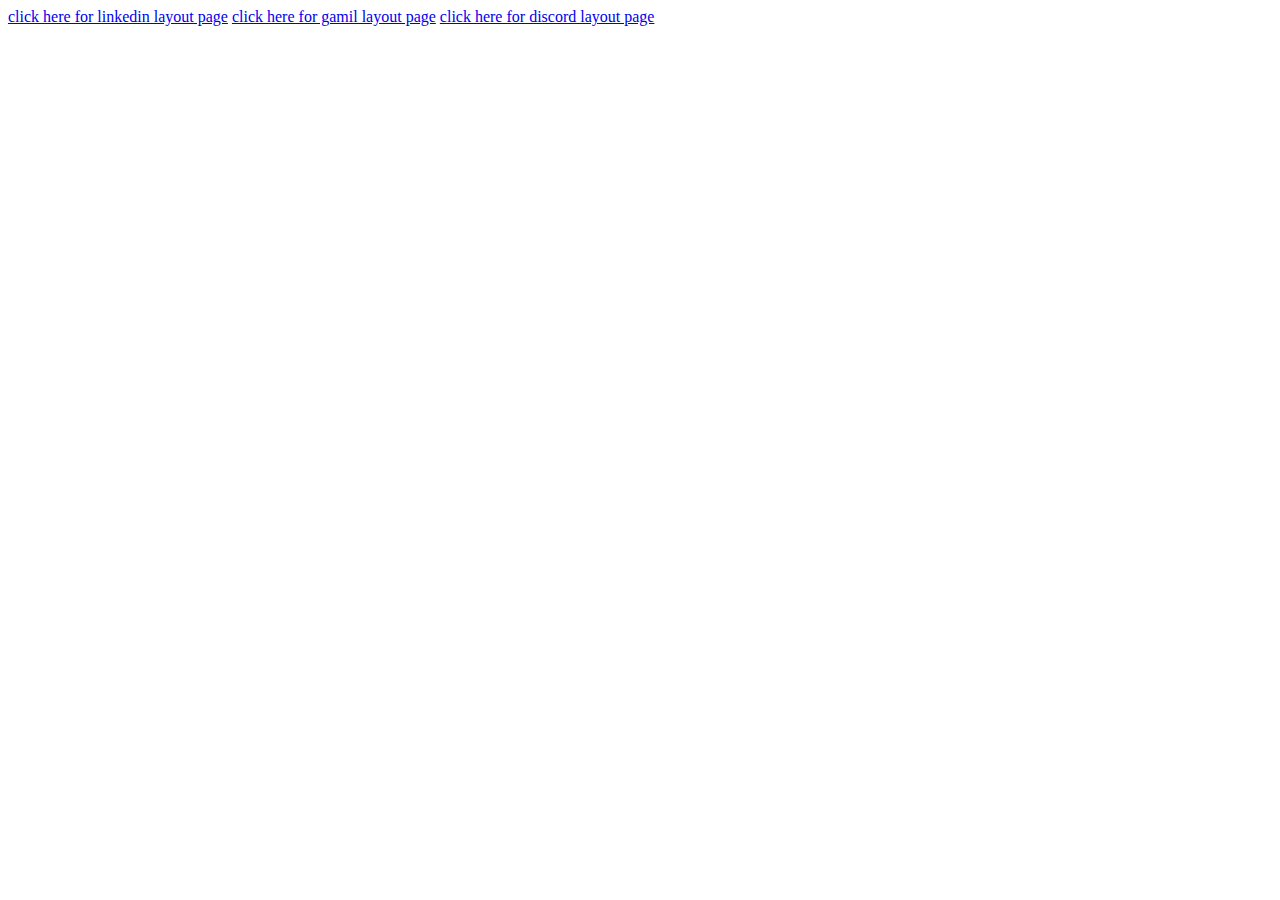
<file: index.html>
<!DOCTYPE html>
<html lang="en">
<head>
    <meta charset="UTF-8">
    <meta http-equiv="X-UA-Compatible" content="IE=edge">
    <meta name="viewport" content="width=device-width, initial-scale=1.0">
    <title>Popular-Page-Layouts</title>
</head>
    <body>
        <a href="linkedin.html">click here for linkedin layout page</a>
        <a href="gmail.html">click here for gamil layout page</a>
        <a href="discord.html">click here for discord layout page</a>
    </body>
</html>
</file>
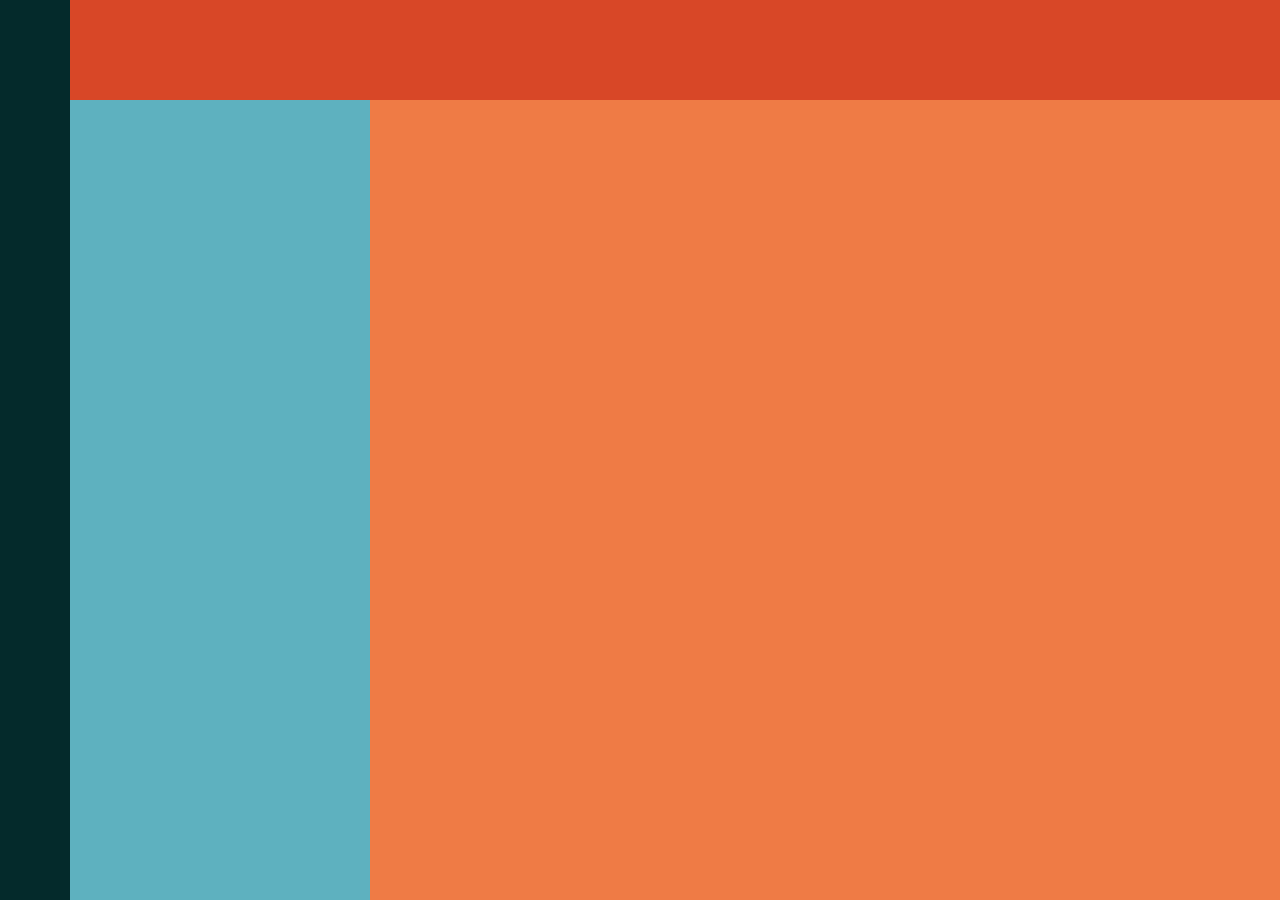
<file: discord/discord.html>
<!DOCTYPE html>
<html lang="en">
<head>
    <meta charset="UTF-8">
    <meta http-equiv="X-UA-Compatible" content="IE=edge">
    <meta name="viewport" content="width=device-width, initial-scale=1.0">
    <title>Discord-page</title>
    <link rel="stylesheet" href="discord.css">
</head>
<body>
    <div class="grid-container">

        <header class="header"></header>

        <aside class="icon-bar"></aside>

        <aside class="left-container">
            <div class="left-1"></div>
            <div class="left-2"></div>
            <div class="left-3"></div>
        </aside>

        <main class="main-container">
            <div class="main-1"></div>
            <div class="main-2"></div>
        </main>
        
    </div>
</body>
</html>
</file>
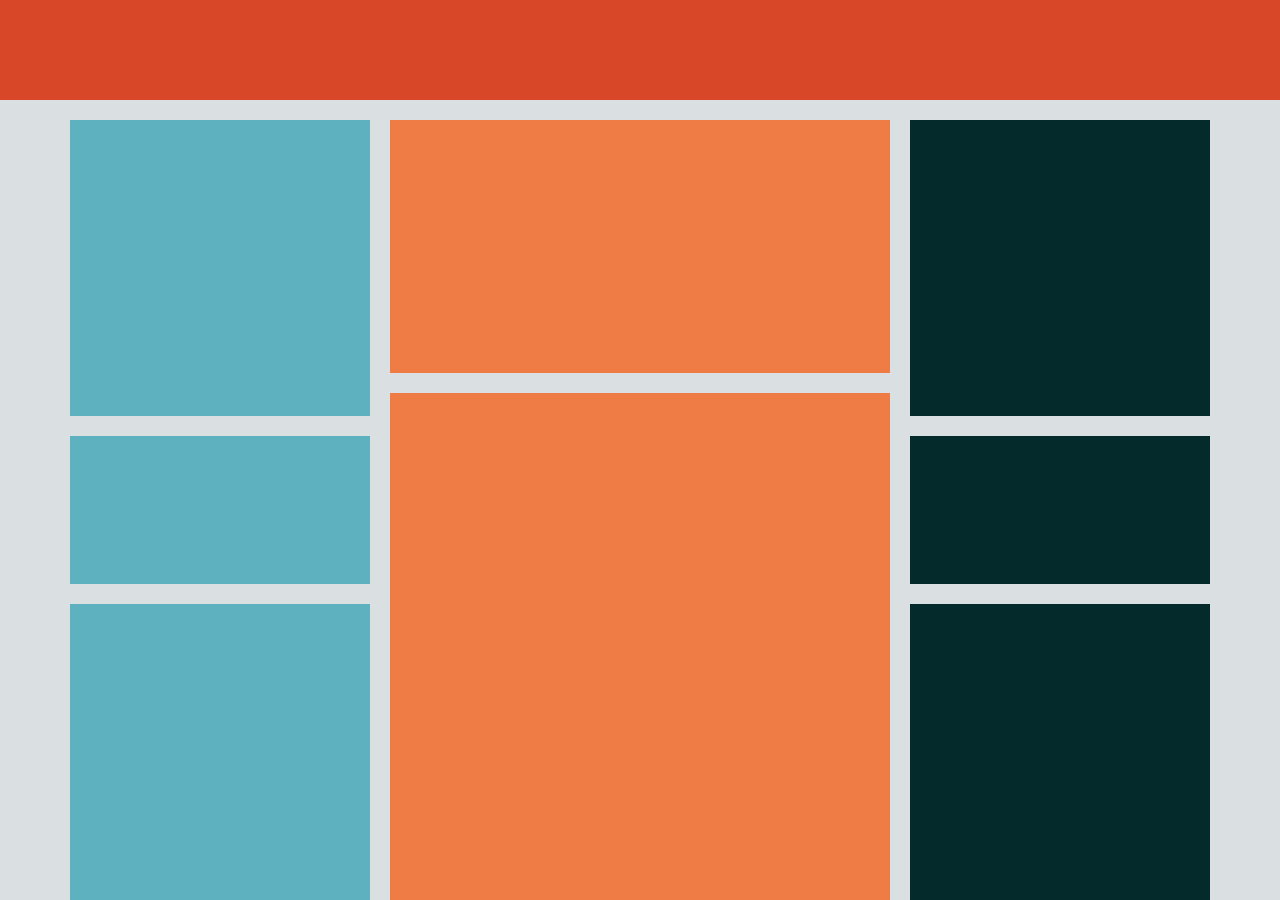
<file: linkedin/linkedin.html>
<!DOCTYPE html>
<html lang="en">
<head>
    <meta charset="UTF-8">
    <meta http-equiv="X-UA-Compatible" content="IE=edge">
    <meta name="viewport" content="width=device-width, initial-scale=1.0">
    <title>Linkedin-page</title>
    <link rel="stylesheet" href="linkedin.css">
</head>
<body>
    <div class="grid-container">
        <header class="header"></header>

        <aside class="left-container">
            <div class="left-1"></div>
            <div class="left-2"></div>
            <div class="left-3"></div>
        </aside>

        <main class="main-container">
            <div class="main-1"></div>
            <div class="main-2"></div>
        </main>

        <aside class="right-container">
            <div class="right-1"></div>
            <div class="right-2"></div>
            <div class="right-3"></div>
        </aside>
        
    </div>
</body>
</html>
</file>
<file: discord/discord.css>
* {
  box-sizing: border-box;
  margin: 0;
  padding: 0;
}

.grid-container {
  font-size: 1.5rem;
  font-family: sans-serif;
  color: white;
  height: 100vh;

  display: grid;
  grid-template:
    "ib hd hd " 100px
    "ib lc mc " 1fr /
    70px 300px 1fr;
}

.header {
  grid-area: hd;
  background-color: #d84727;
}

.left-container {
  grid-area: lc;
  background-color: #5eb1bf;

  display: grid;
  grid-template-rows: 2fr 1fr 2fr;
}

.main-container {
  grid-area: mc;
  background-color: #ef7b45;

  display: grid;
  grid-template-rows: 1fr 2fr;
}

.icon-bar {
  grid-area: ib;
  background-color: #042a2b;

  display: grid;
  grid-template-rows: 2fr 1fr 2fr;
}
</file>
<file: linkedin/linkedin.css>
* {
  box-sizing: border-box;
  margin: 0;
  padding: 0;
}
body {
  background-color: rgb(218, 223, 225);
}
.grid-container {
  font-size: 1.5rem;
  font-family: sans-serif;
  color: white;
  height: 100vh;
  grid-gap: 20px;

  display: grid;
  grid-template:
    "hd hd hd hd hd" 100px
    ". lc mc rc ." 1fr /
    1fr 300px 500px 300px 1fr;
}

.header {
  grid-area: hd;
  background-color: #d84727;
}

.left-container {
  grid-area: lc;

  display: grid;
  grid-template-rows: 2fr 1fr 2fr;
}

.main-container {
  grid-area: mc;

  display: grid;
  grid-template-rows: 1fr 2fr;
}

.right-container {
  grid-area: rc;

  display: grid;
  grid-template-rows: 2fr 1fr 2fr;
}

.grid-container * {
  grid-gap: 20px;
}

.left-container div {
  background-color: #5eb1bf;
}

.main-container div {
  background-color: #ef7b45;
}

.right-container div {
  background-color: #042a2b;
}

/* grid-template-rows: 2fr 1fr 2fr;

same as:
grid-template:
  "l1" 2fr
  "l2" 1fr
  "l3" 2fr /
  100%; */
</file>
